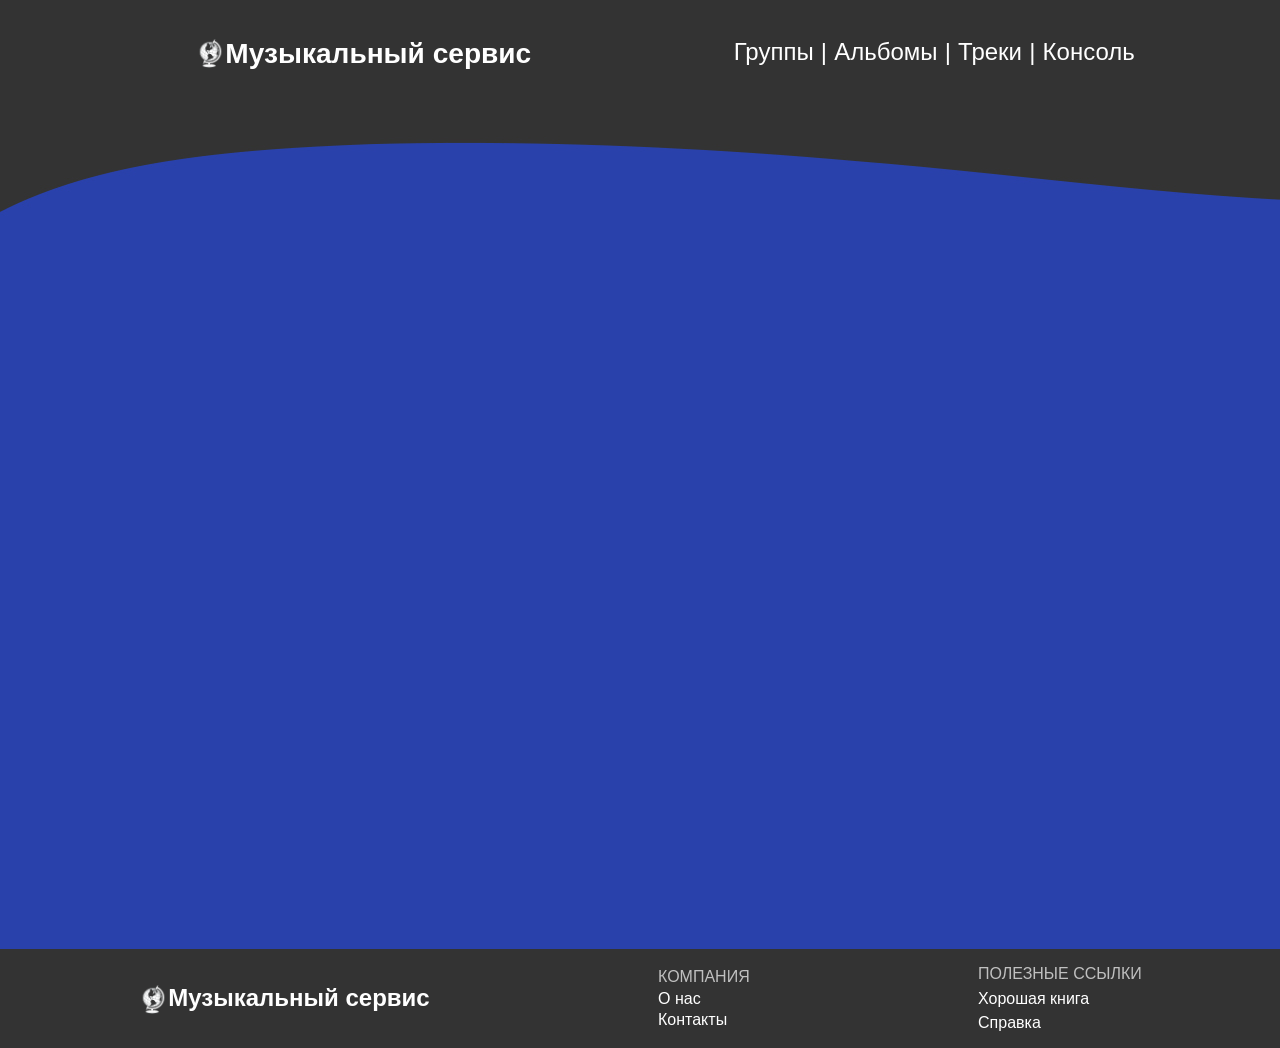
<file: 923-main/Практическая работа № 2/Задание_15/index.html>
<!DOCTYPE html>
<html lang="ru">

<head>
	<meta charset="utf-8">
	<title>Изучаем PHP</title>
	<link rel="stylesheet" href="assets/css/style.css">
</head>

<body>
	<header>
		<div class="content">
			<div class="logo">
				<img src="assets/logo.png" alt="logo">
				<a href="/">
					<h3>Музыкальный сервис</h3>
				</a>
			</div>
			<nav>
				<a href="/teams/index.html">Группы</a> |
				<a href="/albums">Альбомы</a> |
				<a href="/tracks">Треки</a> |
				<a href="/admin">Консоль</a>
			</nav>
		</div>
	</header>

	<div class="main">
		<div class="content">

<!-- контент --> 

		</div>
	</div>

	<footer>
		<div class="content">
			<div class="block">
				<div class="logo">
					<img src="assets/logo.png" alt="logo">
					<h2>Музыкальный сервис</h2>
				</div>
			</div>

			<div class="block">
				<div class="head">КОМПАНИЯ</div>
				<div class="links">
					<p><a href="/about">О нас</a></p>
					<p><a href="/contacts">Контакты</a></p>
				</div>
			</div>
			<div class="block">
				<div class="head">ПОЛЕЗНЫЕ ССЫЛКИ</div>
				<div class="links">
					<p><a href="https://www.vehi.net/mbulgakov/master/01.html" target="_blank">Хорошая книга</a></p>
					<p><a href="https://ru.wikipedia.org/wiki/%D0%9C%D0%B0%D1%81%D1%82%D0%B5%D1%80_%D0%B8_%D0%9C%D0%B0%D1%80%D0%B3%D0%B0%D1%80%D0%B8%D1%82%D0%B0" target="_blank">Справка</a></p>
				</div>
			</div>
		</div>
	</footer>
</body>

</html>
</file>
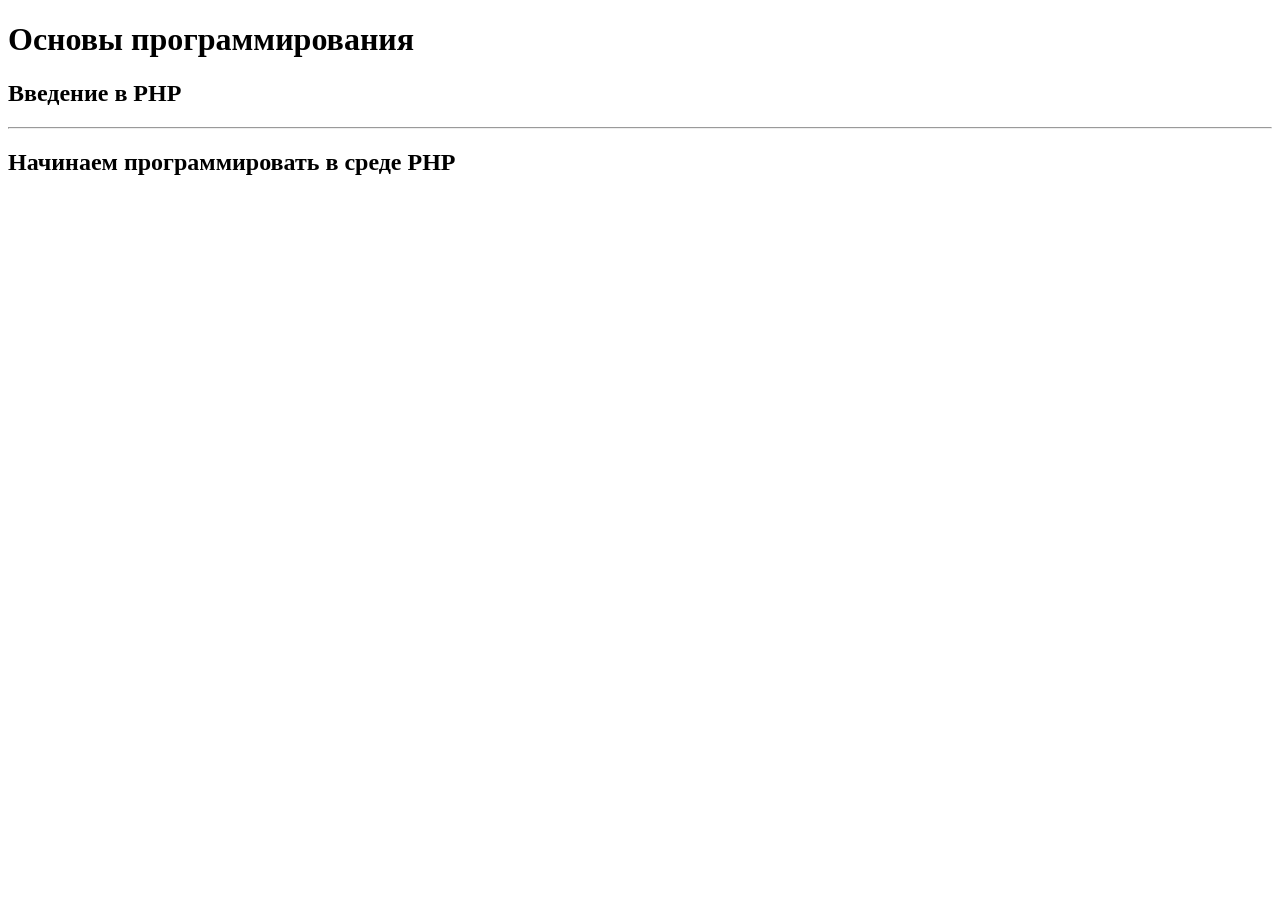
<file: 923-main/Практическая работа № 2/Задание_1/sample/index.html>
<!DOCTYPE html>
<html lang="ru">
<head>
	<meta charset="UTF-8">
	<title>Программирование на языке PHP</title>
</head>
<body>

	<h1>Основы программирования</h1>
	<h2>Введение в PHP</h2>
	<hr>
	<h2>Начинаем программировать в среде PHP</h2>
	
</body>
</html>
</file>
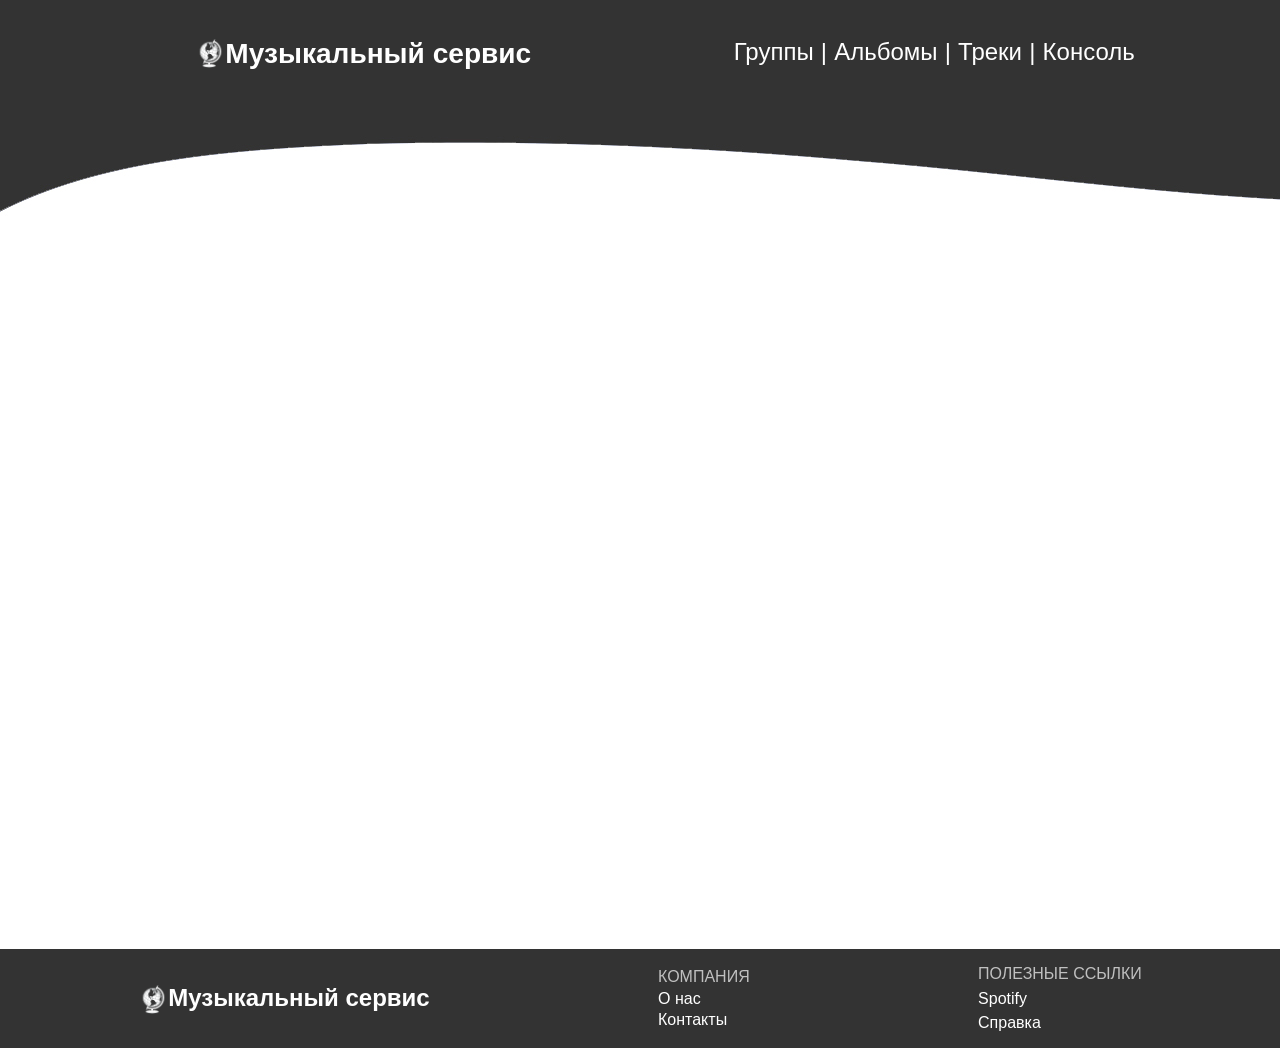
<file: 923-main/Практическая работа № 2/Задание_15/tracks/index.html>
<!DOCTYPE html>
<html lang="ru">

<head>
	<meta charset="utf-8">
	<title>Изучаем PHP</title>
	<link rel="stylesheet" href="../assets/css/style.css">
</head>

<body>
	<header>
		<div class="content ins">
			<div class="logo">
				<img src="../assets/logo.png" alt="logo">
				<a href="/">
					<h3>Музыкальный сервис</h3>
				</a>
			</div>
			<nav>
				<a href="/teams">Группы</a> |
				<a href="/albums">Альбомы</a> |
				<a href="/tracks">Треки</a> |
				<a href="/admin">Консоль</a>
			</nav>
		</div>
	</header>

	<div class="main ins">
		<div class="content ins">
			
		<!-- контент -->      

		</div>
	</div>

	<footer>
		<div class="content">
			<div class="block">
				<div class="logo">
					<img src="../assets/logo.png" alt="logo">
					<h2>Музыкальный сервис</h2>
				</div>
			</div>

			<div class="block">
				<div class="head">КОМПАНИЯ</div>
				<div class="links">
					<p><a href="/about">О нас</a></p>
					<p><a href="/contacts">Контакты</a></p>
				</div>
			</div>
			<div class="block">
				<div class="head">ПОЛЕЗНЫЕ ССЫЛКИ</div>
				<div class="links">
					<p><a href="https://www.spotify.com/ru-ru/" target="_blank">Spotify</a></p>
					<p><a href="https://support.spotify.com/ru-ru/" target="_blank">Справка</a></p>
				</div>
			</div>
		</div>
	</footer>
</body>

</html>
</file>
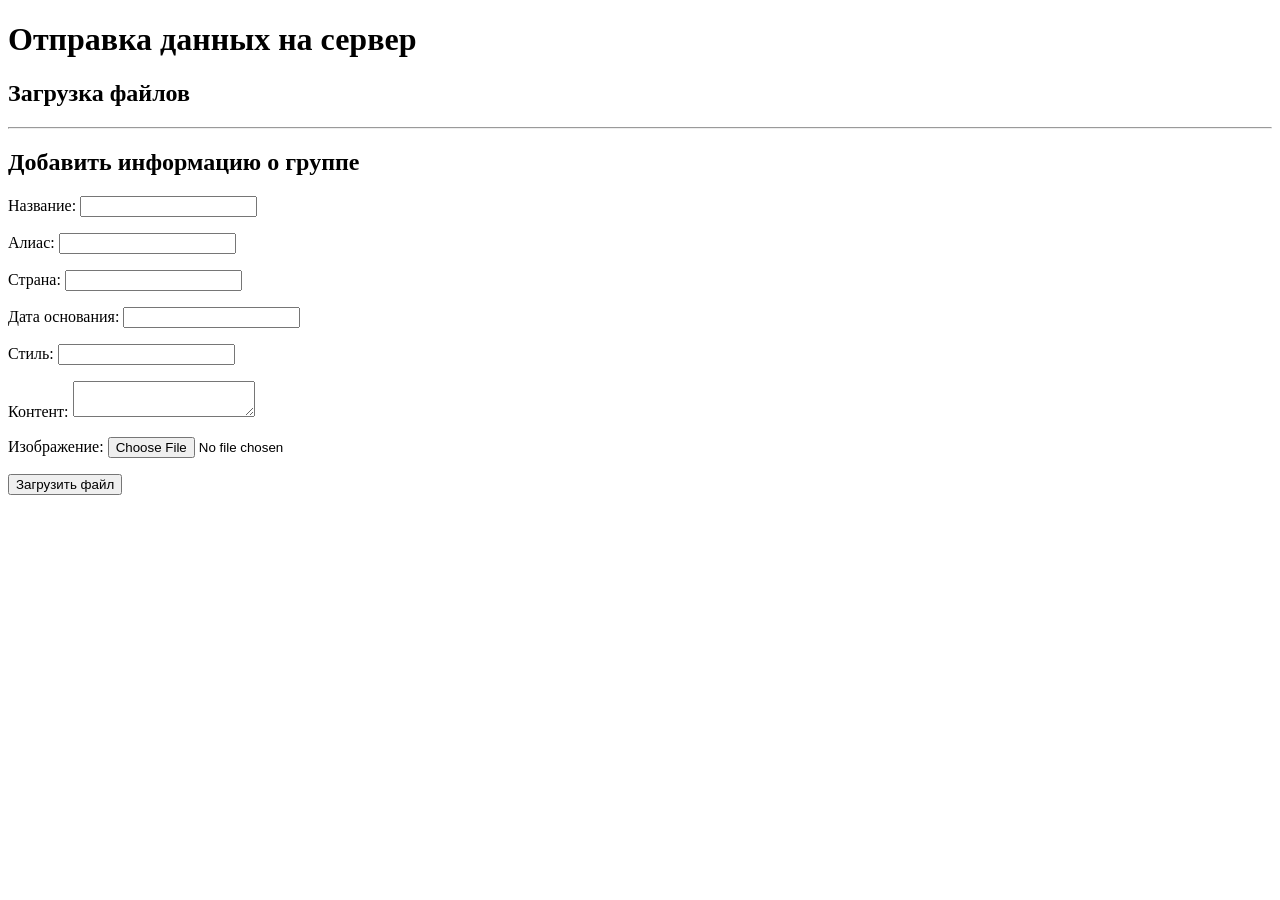
<file: pablic-master/923-main/923-main/Практическая работа № 9/Задание_1/index.html>
<!DOCTYPE html>
<html lang="ru">
<head>
	<meta charset="UTF-8">
	<title>Программирование на языке PHP</title>
</head>
<body>

	<h1>Отправка данных на сервер</h1>
	<h2>Загрузка файлов</h2>
	<hr>
	<h2>Добавить информацию о группе</h2>

	<form method="post" action="server.php" enctype="multipart/form-data">
		Название: <input type="text" name="name"><p>
		Алиас: <input type="text" name="alias"><p>
		Страна: <input type="text" name="country"><p>
		Дата основания: <input type="text" name="date"><p>
		Стиль: <input type="text" name="style"><p>
		Контент: <textarea name="content"></textarea><p>
		Изображение: <input type="file" name="image"><p>
		
		<input type="submit" name="loader" value="Загрузить файл">
	</form>


</body>
</html>
</file>
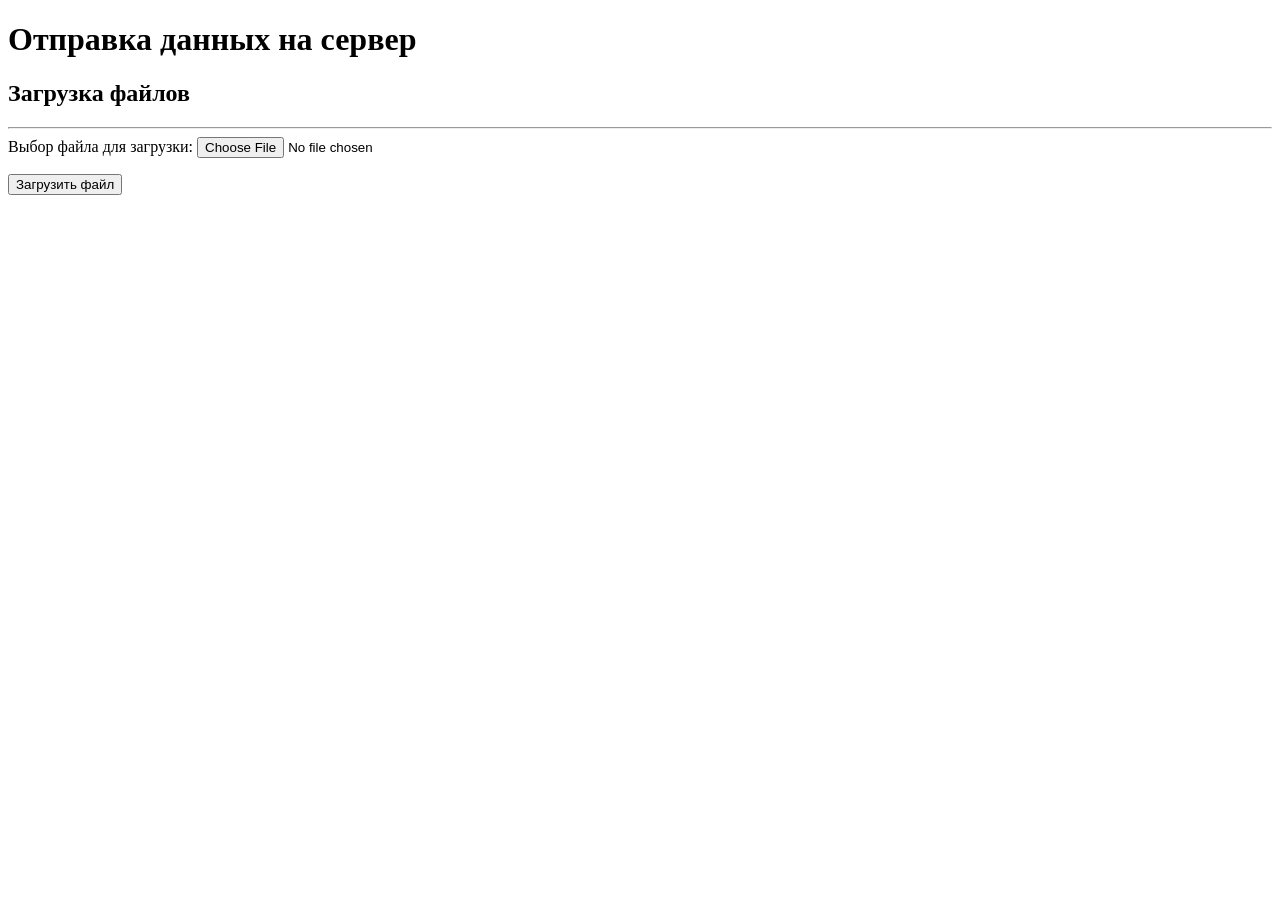
<file: pablic-master/923-main/923-main/Практическая работа № 9/Задание_2/index.html>
<!DOCTYPE html>
<html lang="ru">
<head>
    <meta charset="UTF-8">
    <title>Программирование на языке PHP</title>
</head>
<body>

    <h1>Отправка данных на сервер</h1>
    <h2>Загрузка файлов</h2>
    <hr>

    <form method="post" action="server.php" enctype="multipart/form-data">
        <!-- Увеличен лимит MAX_FILE_SIZE до ~10 Мегабайт, чтобы dontworry.pdf успешно загружался -->
        <input type="hidden" name="MAX_FILE_SIZE" value="10485760">
        Выбор файла для загрузки: <input type="file" name="myfile"><p>
        <input type="submit" name="loader" value="Загрузить файл">
    </form>

</body>
</html>
</file>
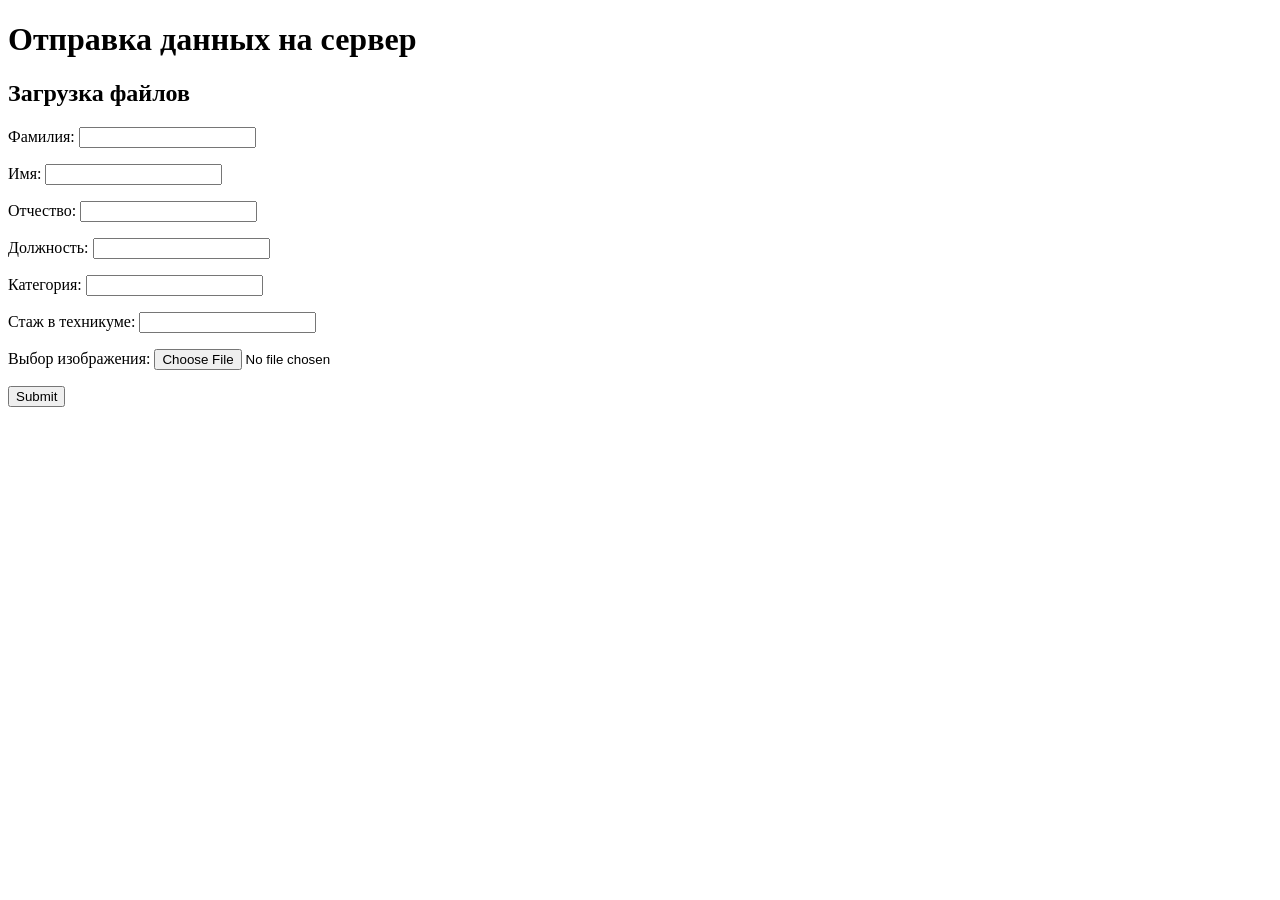
<file: pablic-master/923-main/923-main/Практическая работа № 9/Задание_3/index.html>
<!DOCTYPE html>
<html lang="ru">
<head>
	<meta charset="UTF-8">
	<title>Программирование на языке PHP</title>
</head>
<body>

	<h1>Отправка данных на сервер</h1>
	<h2>Загрузка файлов</h2>

	<form action="server.php" method="post" enctype="multipart/form-data">
		Фамилия: <input type="text" name="surname"><p>
		Имя: <input type="text" name="name"><p>
		Отчество: <input type="text" name="patronymic"><p>
		Должность: <input type="text" name="post"><p>
		Категория: <input type="text" name="category"><p>
		Стаж в техникуме: <input type="number" step="0.1" name="experience_college"><p>	
		Выбор изображения: <input type="file" name="image"><p>

		<input type="submit" name="loader">
	</form>


</body>
</html>
</file>
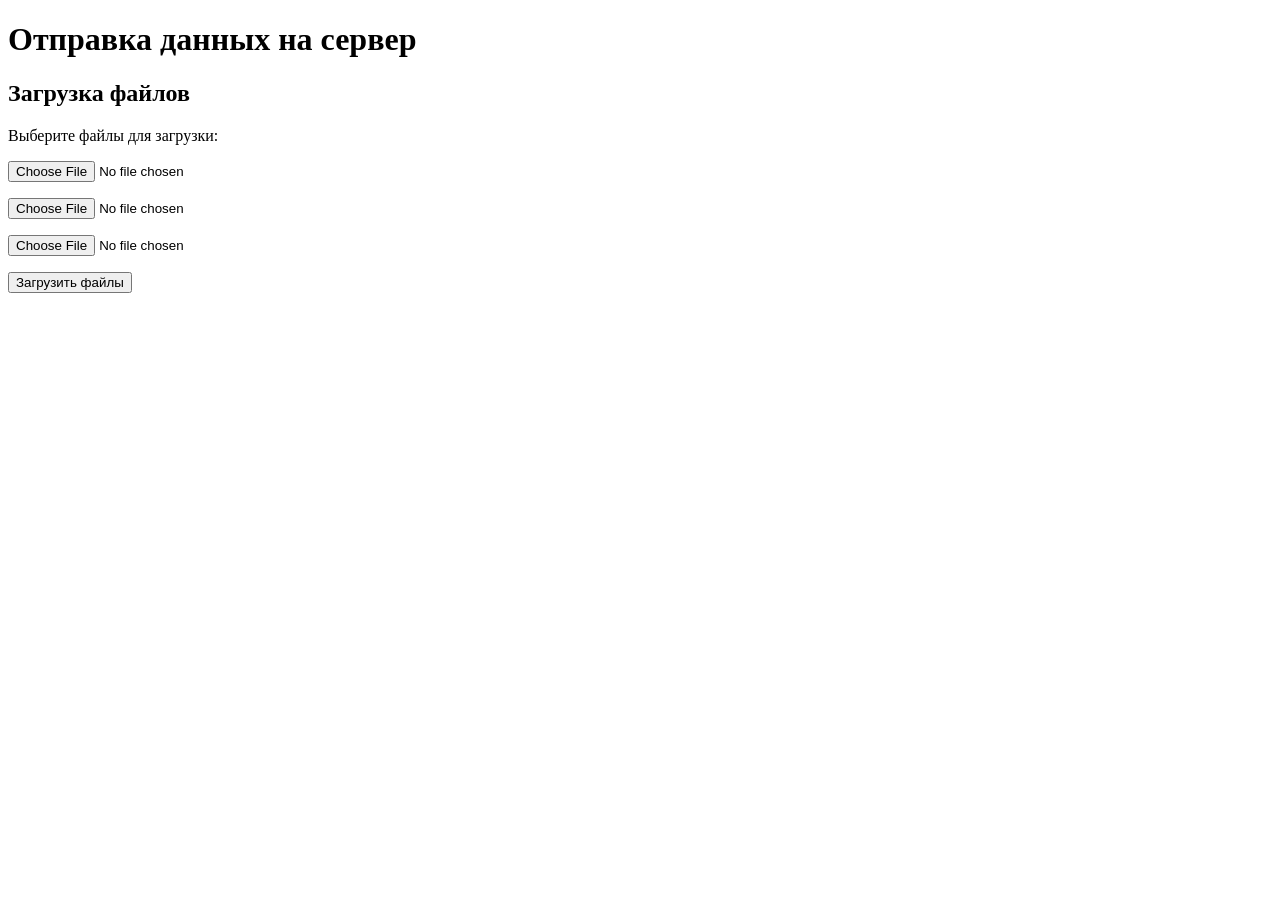
<file: pablic-master/923-main/923-main/Практическая работа № 9/Задание_4/index.html>
<!DOCTYPE html>
<html lang="ru">
<head>
	<meta charset="UTF-8">
	<title>Программирование на языке PHP</title>
</head>
<body>
	<h1>Отправка данных на сервер</h1>
	<h2>Загрузка файлов</h2>

	<form method="POST" action="server.php" enctype="multipart/form-data">
		Выберите файлы для загрузки: <p> 
		<input type="file" name="myfile[]"><p>
		<input type="file" name="myfile[]"><p>
		<input type="file" name="myfile[]"><p>
		<input type="submit" name="loader" value="Загрузить файлы">
	</form>


</body>
</html>
</file>
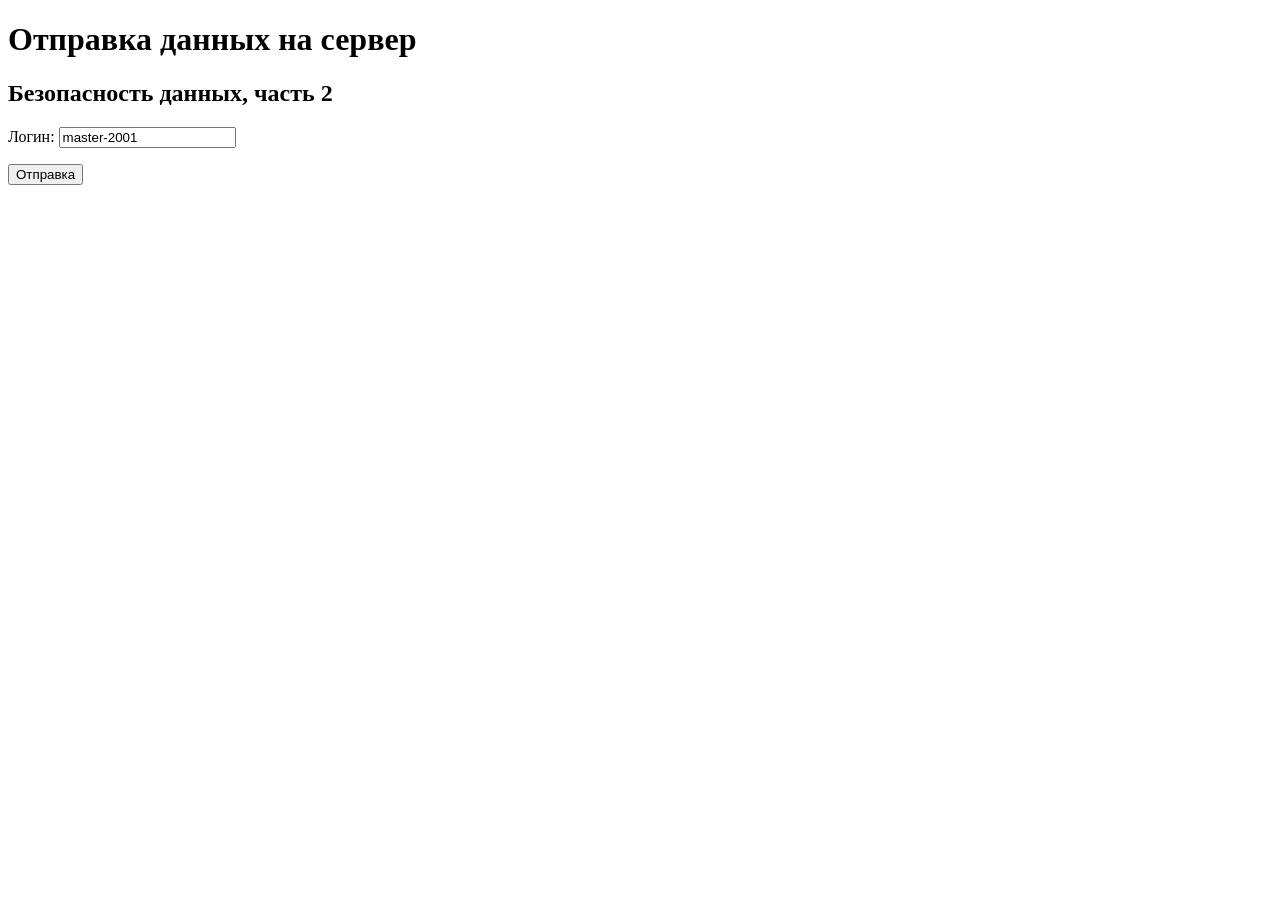
<file: pablic-master/923-main/923-main/Практическая работа № 11/Задание_3/sample/index.html>
<!DOCTYPE html>
<html lang="ru">
<head>
	<meta charset="UTF-8">
	<title>Программирование на языке PHP</title>
</head>
<body>
	<h1>Отправка данных на сервер</h1>
	<h2>Безопасность данных, часть 2</h2>

	<form action="server.php" enctype="multipart/form-data" method="post">
		Логин: <input type="text" name="login" value="mаster-2001 "><p>
		<input type="submit" name="load" value="Отправка">
	</form>
	

</body>
</html>
</file>
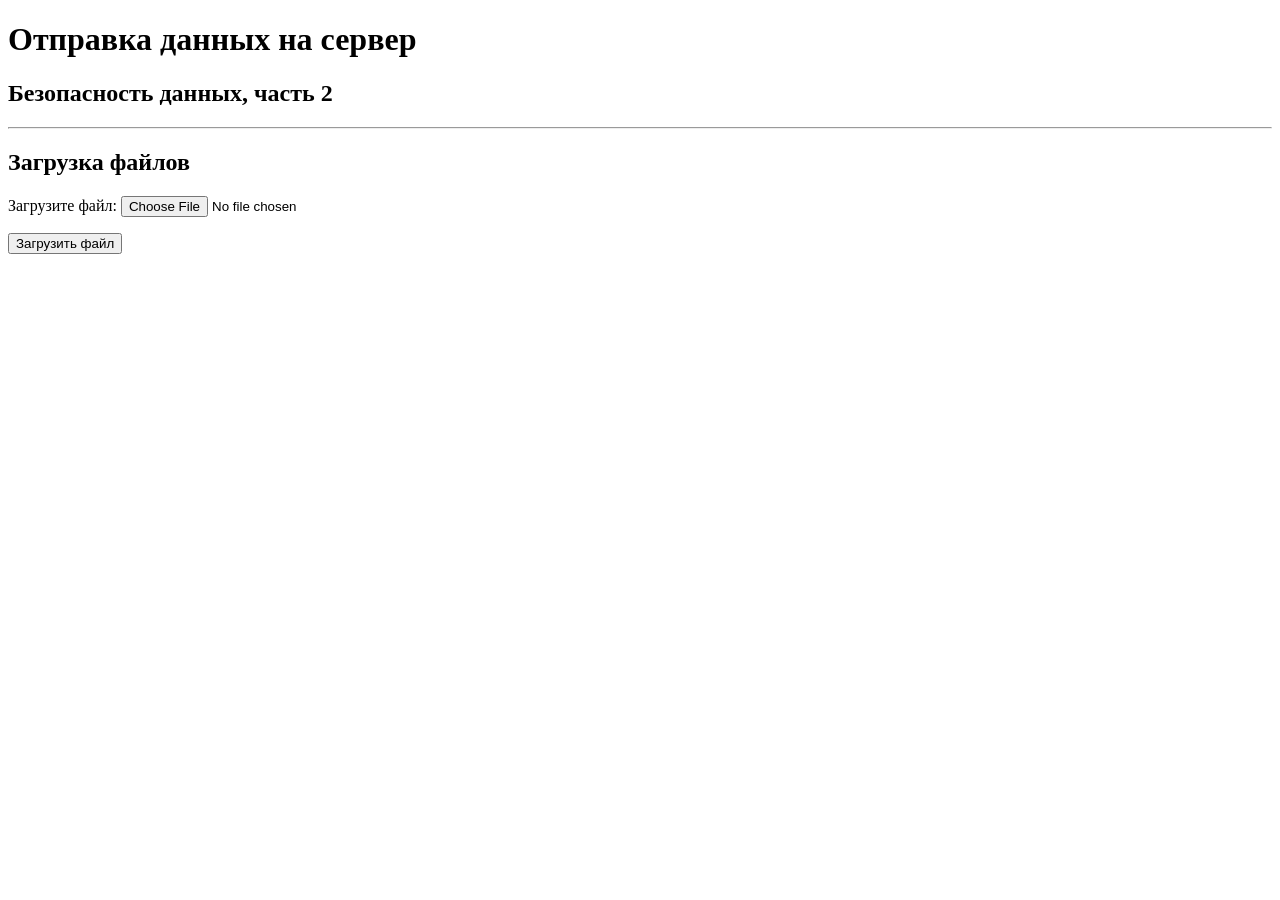
<file: pablic-master/923-main/923-main/Практическая работа № 11/Задание_4/sample/index.html>
<!DOCTYPE html>
<html lang="ru">
<head>
	<meta charset="UTF-8">
	<title>Программирование на языке PHP</title>
</head>
<body>
	
	<h1>Отправка данных на сервер</h1>
	<h2>Безопасность данных, часть 2</h2>
	<hr>
	<h2>Загрузка файлов</h2>

	<form action="server.php" enctype="multipart/form-data" method="post">
		Загрузите файл: <input type="file" name="myfile"><p>
		<input type="submit" name="load" value="Загрузить файл">
	</form>


</body>
</html>
</file>
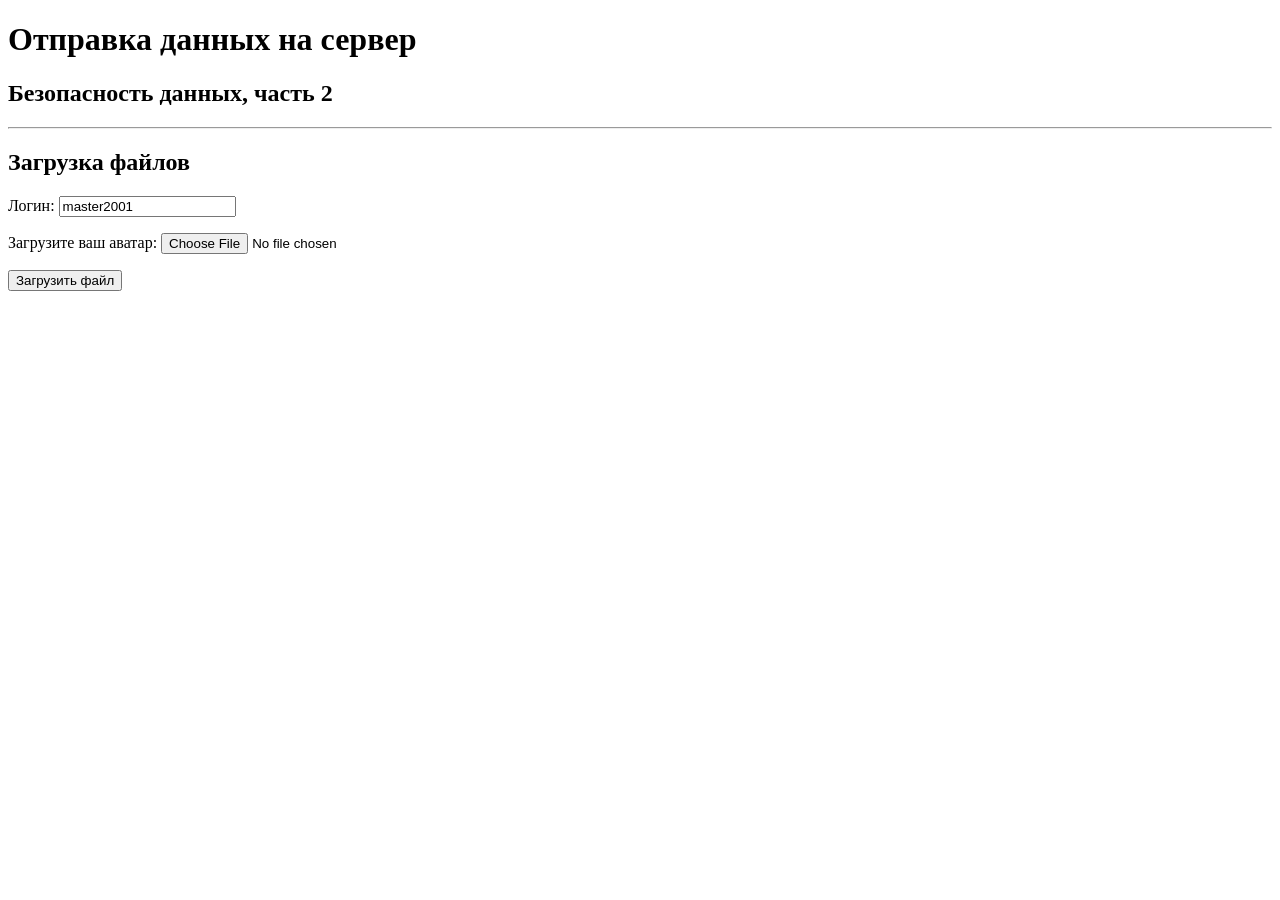
<file: pablic-master/923-main/923-main/Практическая работа № 11/Задание_5/sample/index.html>
<!DOCTYPE html>
<html lang="ru">
<head>
	<meta charset="UTF-8">
	<title>Программирование на языке PHP</title>
</head>
<body>
	
	<h1>Отправка данных на сервер</h1>
	<h2>Безопасность данных, часть 2</h2>
	<hr>
	<h2>Загрузка файлов</h2>

	<form action="server.php" enctype="multipart/form-data" method="post">
		Логин: <input type="text" name="login" value="master2001"><p>
		<!-- Поле MAX_FILE_SIZE определяет максимальный размер загружаемого файла -->
   		 <input type="hidden" name="MAX_FILE_SIZE" value="300000" />
		Загрузите ваш аватар: <input type="file" name="myfile"><p>
		<input type="submit" name="load" value="Загрузить файл">
	</form>


</body>
</html>
</file>
<file: 923-main/Практическая работа № 2/Задание_15/assets/css/style.css>
﻿/*-------------------Общие настройки------------------------*/

* {
	margin:  0;
	padding:  0;
	box-sizing: border-box;
}

body {
	min-height: 100%;
	font-family:  Arial;
	color: #ffffff;
}

a {	color: #ffffff; 
	text-decoration: none;
}

a.btn{
	width: 80%;
	padding: 1% 2%;
	font-size:  12pt;
	margin:  2% 0;
	outline:  none;
	background-color: #333333;
	border: 1px solid #ffffff;
	border-radius:  6px;
	cursor: pointer;
}

	a.btn:hover{
		background-color: #ffffff;
		border: 1px solid #333333;
	}

input {
	height:  50px;
	font-size:  12pt;
	margin:  2% 0;
	outline:  none;
	border:  solid 1px black;
}

p{
	padding-top: 1%;
}

button{
	width: 100%;
	padding: 1% 2%;
	font-size:  12pt;
	margin:  2% 0;
	outline:  none;
	background-color: #333333;
	border: 1px solid #ffffff;
	color: #ffffff;
	border-radius:  6px;
	cursor: pointer;
}

	button:hover{
		background-color: #ffffff;
		border: 1px solid #333333;
		color: #333333;
	}

div.content {
	width: 80%;
	min-height: 100%;
	margin: 0 auto;
	align-items:  center;
}

div.main div.content a {
	color: #000;
}

div.main div.content a.btn {
	color: #ffffff;
}

div.main div.content a.btn:hover {
	color: #333333;
}

div.logo, div.content {
	display:  flex;
}
/*-----------------------------------------------------*/

/*-------------------Шапка------------------------*/
header{
	font-size: 18pt;
}
	header nav { 
		display: flex;
		flex-wrap: nowrap;
	}
		header nav a { padding: 0 2%;}
	header div.content { 
		width: 100%;
		min-height: 229px;
		justify-content: space-evenly;
		align-items: start;
		padding-top: 3%;
		background-image: url("../header.jpg");
		background-size: cover;
	}
	div.logo img { height: 30px;}
/*-----------------------------------------------------*/



/*------------Основной блок------------------------*/
div.main {
	min-height: 80vh;
	background-color: #2941ab;
	padding-bottom: 2%;
	display: flex;
	align-items: center;
}
	div.main div.content {
		flex-direction: column;
		justify-content: center;
		font-size:  30pt;
		color:  #1ed760;
	}
	div.main input {
		background-color:  #1ed760;
		border:  none;
		color:  #2941ab;
		cursor:  pointer;
		border-radius:  25px;
		width:  300px;
	}
/*-----------------------------------------------------*/

/*------------------------Подвал----------------------*/

footer {
	display: flex;
	align-items: center;
	padding: 1%;
	background-color: #333333;
	font-size: 12pt;
}
	footer div.content { justify-content: space-between;	}
	footer div.block div.head {
		color:  #c0c0c0;
		padding:  2% 0;
	}

	footer div.block p { padding:  2% 0;}

/*-----------------------------------------------------*/

/*---------------для вложенных страниц---------------*/

header div.content.ins {
	background-image: url("../header_ins.jpg");
}

div.main.ins {
	background-color: #ffffff;
}

	div.main.ins div.content.ins h1{
		margin-bottom: 2%;
	}
div.main div.content.ins {
	display:  flex;
	color: #333333;
	align-items: center;
	justify-content: center;
	text-align:  center;
	font-size:  20pt;
}

/*-----------------------------------------------------*/

/*----albums/index.html teams/index.html  tracks/index.html  Таблицы-------*/
table {
	text-align: center;
	background-color: #000000;
	color: #000000;
	width: 80%;
	font-size: 20pt;
	border-collapse: collapse;
	border-spacing: 0;
	border: 0;
}

td, th {
	background-color: #ffffff;
	padding: 2% 1%;
}

td>span.td_info, div.card_text>span.td_info{
	font-size: 10pt;
	font-style: italic;
	text-decoration: underline;
}

tr {
	border-bottom:  solid 1px rgba(0,0,0,0.3);
} 
/*-------------------------------------------------------------*/


/*----------albums/index.html Превью альбомов------------------*/
img.album_img {
	width: 75px;
	height: 75px;
}
/*-------------------------------------------------------------*/


/*----------teams/index.html Карточки групп-------------------*/
div.card {
	display: flex;
	width: 80%;
	color:  black;
	padding: 20px;
	margin:  10px;
	border:  solid 1px rgba(0,0,0,0.3);
	border-radius:  5px;
	overflow:  hidden;
	text-align: left;
}

	div.card img.teams_img {
		width: 200px;
		height: 200px;
		margin-right: 30px;
		border-radius: 5px;
		object-fit: cover;
	}

	div.card div.card_text p, div.card div.card_text h3 {
		padding:  5px 0px;
	}
/*-------------------------------------------------------------*/
	

/*--------------admin/index.html страница Консоль--------------------------*/

form.console{
	width: 60%;
}

form.console input, form.console select, form.console textarea {
	width: 100%;
	padding: 1% 2%;
	font-size:  12pt;
	margin:  2% 0;
	outline:  none;
	background-color: #ffffff;
	border: 1px solid #333333;
	color: #333333;
	border-radius:  6px;
}


form.console input[type=reset], form.console input[type=submit]{
	background-color: #333333;
	border: 1px solid #ffffff;
	color: #ffffff;
}

form.console input[type=reset]:hover, form.console input[type=submit]:hover{
	background-color: #ffffff;
	border: 1px solid #333333;
	color: #333333;
}

form.console input[type=file]{
	border: none;
}

/*-------------------------------------------------------------*/
</file>
